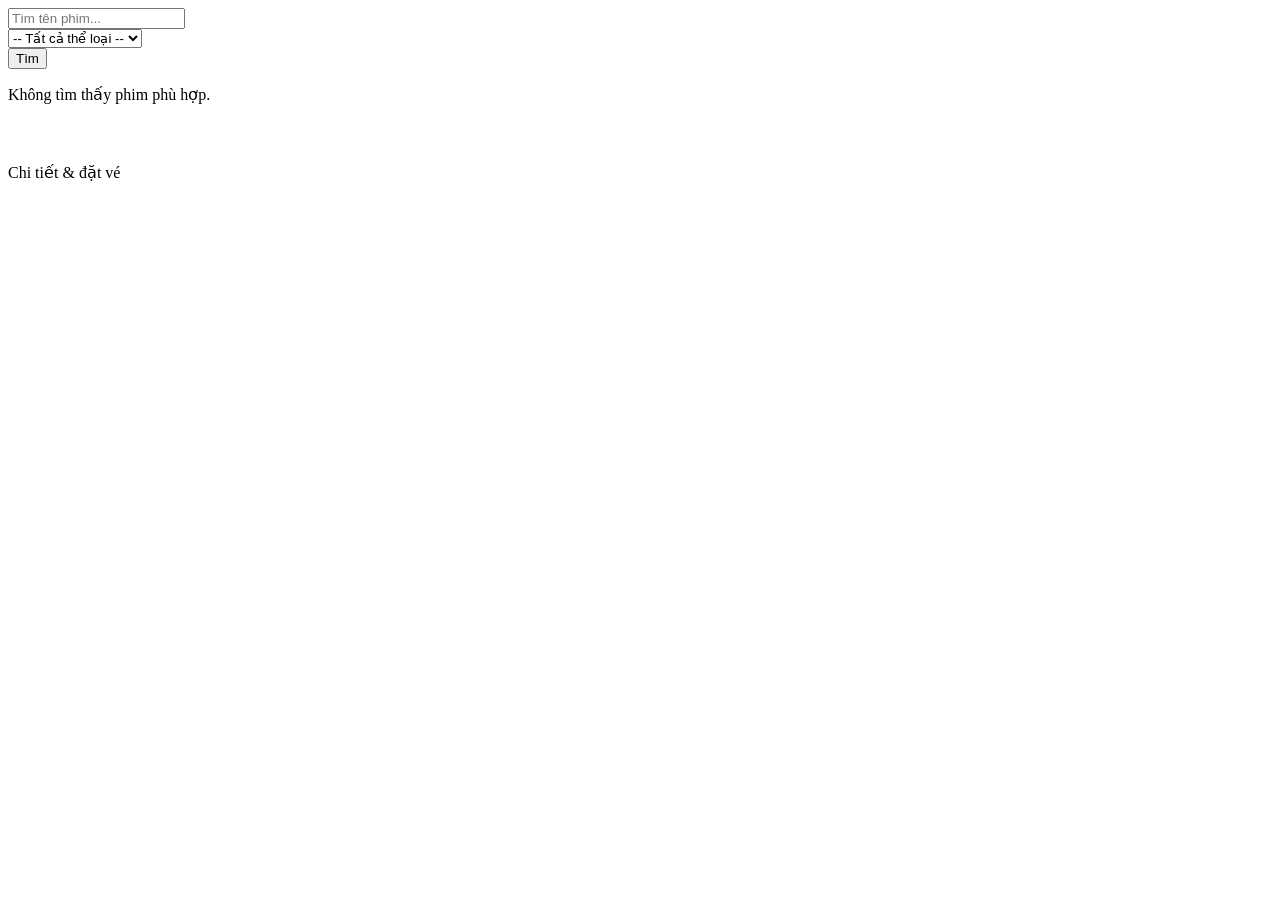
<file: src/main/resources/templates/index.html>
<!DOCTYPE html>
<html xmlns:th="http://www.thymeleaf.org" lang="vi">
<head th:replace="~{fragments/layout :: head('Phim')}"></head>
<body>
<nav th:replace="~{fragments/layout :: navbar}"></nav>
<main class="container py-4">
    <div th:replace="~{fragments/layout :: flash}"></div>

    <form class="row g-2 mb-4" th:action="@{/movies}" method="get">
        <div class="col-md-6">
            <input class="form-control" name="kw" th:value="${kw}" placeholder="Tìm tên phim...">
        </div>
        <div class="col-md-4">
            <select class="form-select" name="genreId">
                <option value="">-- Tất cả thể loại --</option>
                <option th:each="g : ${genres}" th:value="${g.genreId}" th:text="${g.genreName}"
                        th:selected="${g.genreId == genreId}"></option>
            </select>
        </div>
        <div class="col-md-2 d-grid"><button class="btn btn-primary">Tìm</button></div>
    </form>

    <p th:if="${movies.empty}" class="text-muted">Không tìm thấy phim phù hợp.</p>

    <div class="row row-cols-2 row-cols-md-4 g-4">
        <div class="col" th:each="m : ${movies.content}">
            <div class="card h-100">
                <img class="card-img-top poster" th:src="${m.posterUrl}" th:alt="${m.title}">
                <div class="card-body">
                    <span class="badge"
                          th:classappend="${m.status.name() == 'SHOWING'} ? 'bg-success' : 'bg-secondary'"
                          th:text="${m.status.name() == 'SHOWING'} ? 'Đang chiếu' : 'Sắp chiếu'"></span>
                    <span class="badge bg-danger" th:text="${m.ageRating}"></span>
                    <h6 class="card-title mt-2" th:text="${m.title}"></h6>
                    <p class="small text-muted mb-0" th:text="|${m.genre.genreName} · ${m.duration} phút|"></p>
                </div>
                <div class="card-footer bg-white border-0">
                    <a class="btn btn-outline-primary btn-sm w-100" th:href="@{/movies/{id}(id=${m.movieId})}">Chi tiết & đặt vé</a>
                </div>
            </div>
        </div>
    </div>

    <div class="mt-4" th:replace="~{fragments/layout :: pagination(${movies}, ${pageUrl})}"></div>
</main>
<footer th:replace="~{fragments/layout :: footer}"></footer>
</body>
</html>
</file>
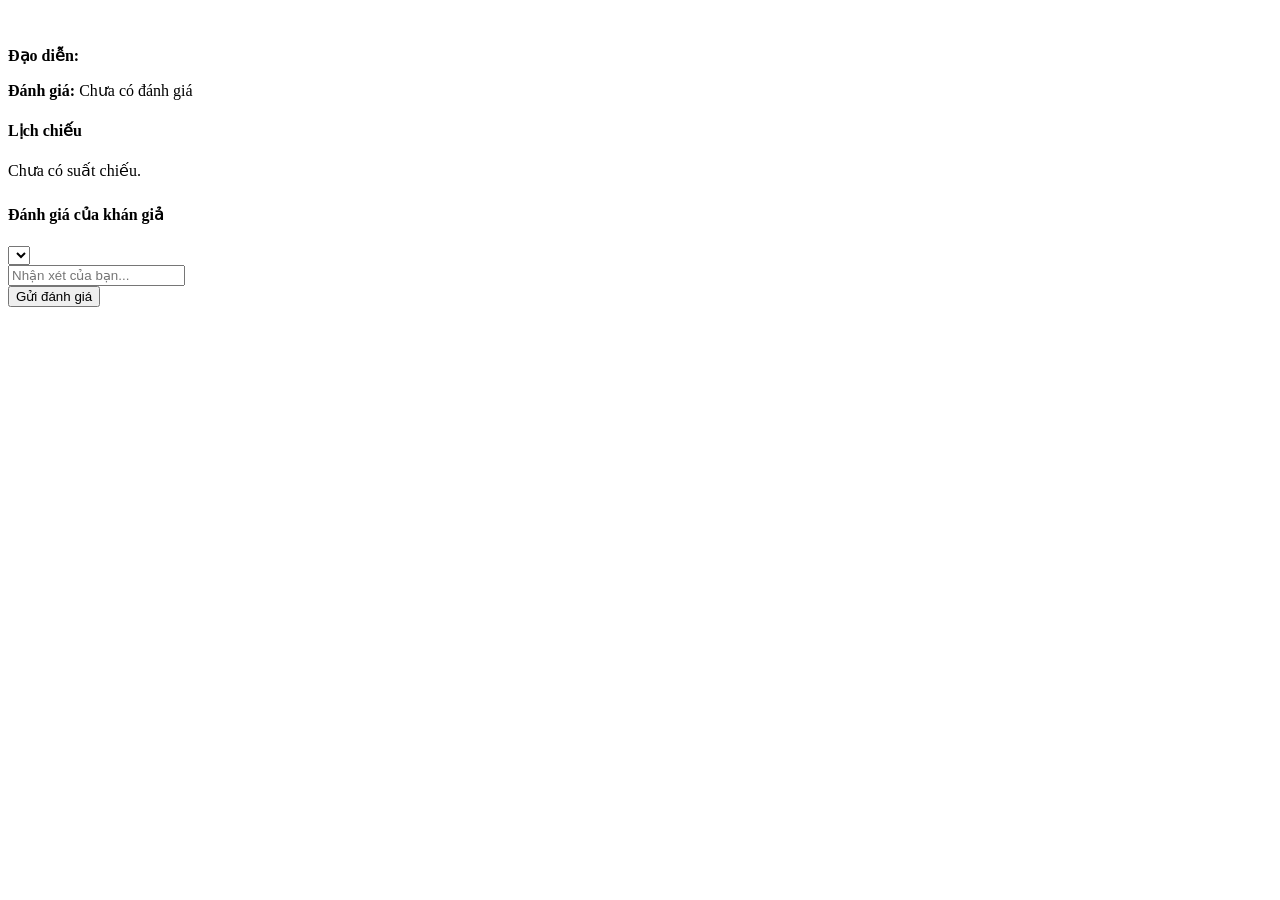
<file: src/main/resources/templates/movie-detail.html>
<!DOCTYPE html>
<html xmlns:th="http://www.thymeleaf.org" lang="vi">
<head th:replace="~{fragments/layout :: head(${movie.title})}"></head>
<body>
<nav th:replace="~{fragments/layout :: navbar}"></nav>
<main class="container py-4">
    <div th:replace="~{fragments/layout :: flash}"></div>

    <div class="row g-4">
        <div class="col-md-3"><img class="poster rounded" th:src="${movie.posterUrl}" th:alt="${movie.title}"></div>
        <div class="col-md-9">
            <h2 th:text="${movie.title}"></h2>
            <p>
                <span class="badge bg-danger" th:text="${movie.ageRating}"></span>
                <span class="badge bg-info text-dark" th:text="${movie.genre.genreName}"></span>
                <span class="text-muted" th:text="|${movie.duration} phút · Khởi chiếu ${#temporals.format(movie.releaseDate, 'dd/MM/yyyy')}|"></span>
            </p>
            <p><strong>Đạo diễn:</strong> <span th:text="${movie.director}"></span></p>
            <p th:text="${movie.description}"></p>
            <p>
                <strong>Đánh giá:</strong>
                <span th:if="${rating != null and rating.total > 0}"
                      th:text="|${#numbers.formatDecimal(rating.average, 1, 1)}/5 ⭐ (${rating.total} lượt)|"></span>
                <span th:if="${rating == null or rating.total == 0}" class="text-muted">Chưa có đánh giá</span>
            </p>
        </div>
    </div>

    <h4 class="mt-4">Lịch chiếu</h4>
    <p th:if="${showtimesByDate == null or showtimesByDate.isEmpty()}" class="text-muted">Chưa có suất chiếu.</p>
    <div th:if="${showtimesByDate != null}" th:each="entry : ${showtimesByDate}" class="mb-3">
        <h6 th:text="${#temporals.format(entry.key, 'EEEE, dd/MM/yyyy')}"></h6>
        <a th:each="s : ${entry.value}" class="btn btn-outline-success me-2 mb-2"
           th:href="@{/customer/showtimes/{id}/seats(id=${s.showtimeId})}"
           th:text="|${#temporals.format(s.startTime, 'HH:mm')} · ${s.room.roomName}|"></a>
    </div>

    <h4 class="mt-4">Đánh giá của khán giả</h4>
    <form th:if="${canReview}" th:action="@{/customer/movies/{id}/review(id=${movie.movieId})}"
          th:object="${reviewForm}" method="post" class="card card-body mb-3">
        <div class="row g-2">
            <div class="col-md-2">
                <select class="form-select" th:field="*{rating}">
                    <option th:each="i : ${#numbers.sequence(5, 1, -1)}" th:value="${i}" th:text="|${i} ⭐|"></option>
                </select>
            </div>
            <div class="col-md-8"><input class="form-control" th:field="*{comment}" placeholder="Nhận xét của bạn..."></div>
            <div class="col-md-2 d-grid"><button class="btn btn-primary">Gửi đánh giá</button></div>
        </div>
    </form>
    <div th:each="r : ${reviews}" class="border-bottom py-2">
        <strong th:text="${r.customer.fullName}"></strong>
        <span th:text="|${r.rating} ⭐|"></span>
        <small class="text-muted" th:text="${#temporals.format(r.reviewDate, 'dd/MM/yyyy')}"></small>
        <div th:text="${r.comment}"></div>
    </div>
</main>
<footer th:replace="~{fragments/layout :: footer}"></footer>
</body>
</html>
</file>
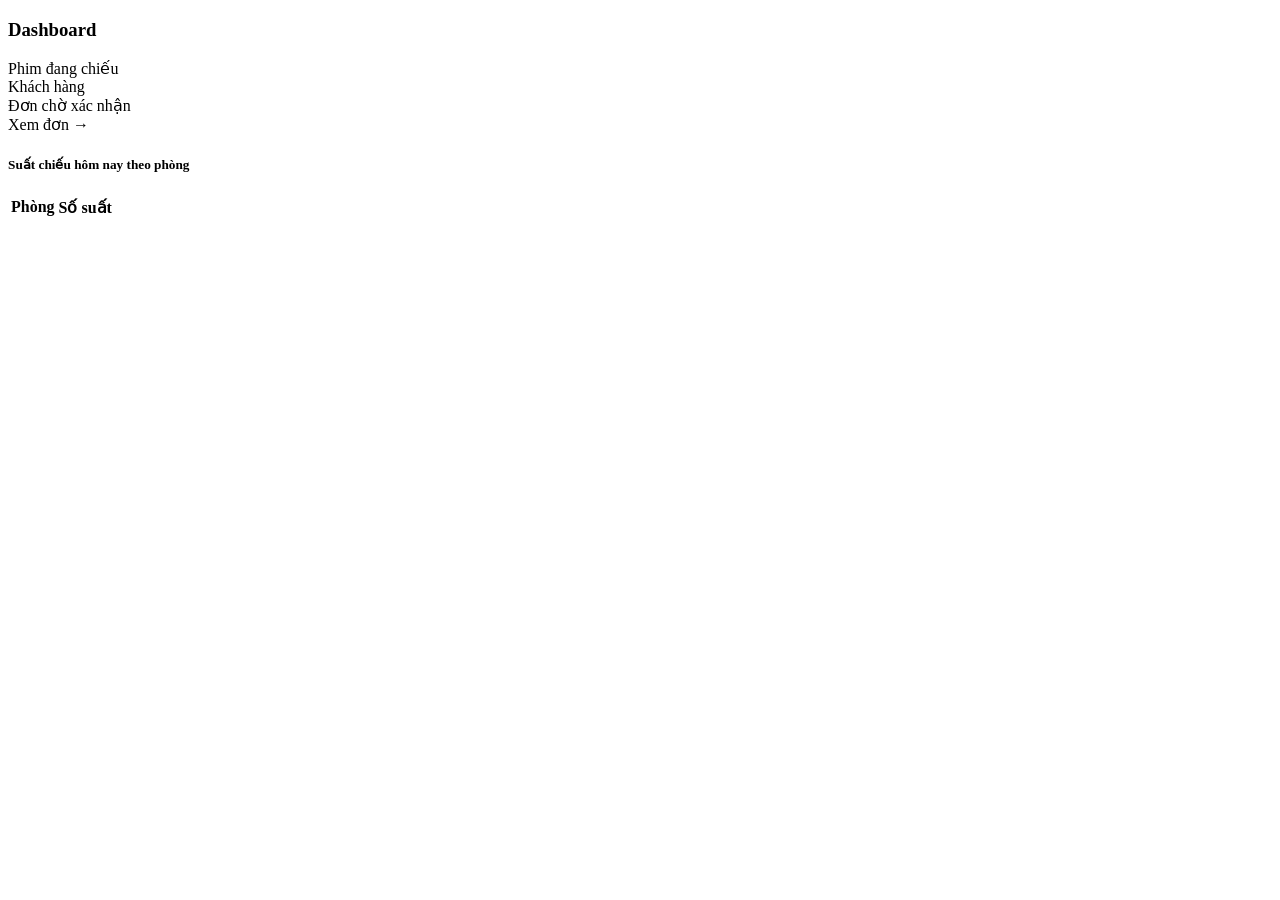
<file: src/main/resources/templates/admin/dashboard.html>
<!DOCTYPE html>
<html xmlns:th="http://www.thymeleaf.org" lang="vi">
<head th:replace="~{fragments/layout :: head('Dashboard')}"></head>
<body>
<nav th:replace="~{fragments/layout :: navbar}"></nav>
<main class="container py-4">
    <div th:replace="~{fragments/layout :: flash}"></div>
    <h3 class="mb-4">Dashboard</h3>
    <div class="row g-3 mb-4">
        <div class="col-md-4"><div class="card card-body"><div class="text-muted">Phim đang chiếu</div>
            <div class="fs-2 fw-bold" th:text="${stats.showingMovies}"></div></div></div>
        <div class="col-md-4"><div class="card card-body"><div class="text-muted">Khách hàng</div>
            <div class="fs-2 fw-bold" th:text="${stats.customers}"></div></div></div>
        <div class="col-md-4"><div class="card card-body"><div class="text-muted">Đơn chờ xác nhận</div>
            <div class="fs-2 fw-bold" th:text="${stats.pendingBookings}"></div>
            <a th:href="@{/admin/bookings(status='PENDING')}">Xem đơn →</a></div></div>
    </div>
    <h5>Suất chiếu hôm nay theo phòng</h5>
    <table class="table table-sm w-auto">
        <thead><tr><th>Phòng</th><th>Số suất</th></tr></thead>
        <tbody><tr th:each="r : ${stats.todayShowtimesByRoom}">
            <td th:text="${r.roomName}"></td><td th:text="${r.showtimeCount}"></td></tr></tbody>
    </table>
</main>
<footer th:replace="~{fragments/layout :: footer}"></footer>
</body>
</html>
</file>
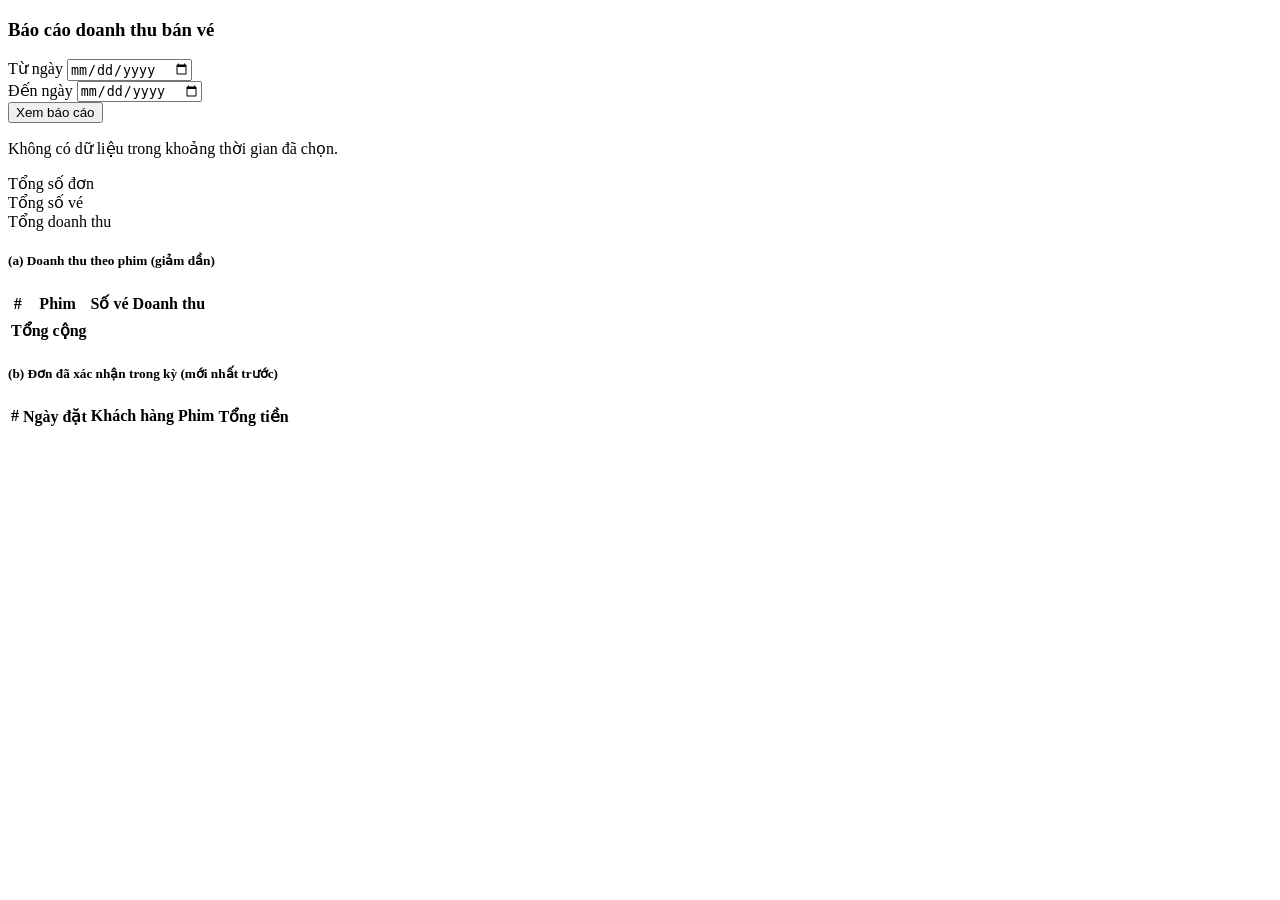
<file: src/main/resources/templates/admin/report.html>
<!DOCTYPE html>
<html xmlns:th="http://www.thymeleaf.org" lang="vi">
<head th:replace="~{fragments/layout :: head('Báo cáo')}"></head>
<body>
<nav th:replace="~{fragments/layout :: navbar}"></nav>
<main class="container py-4">
    <h3 class="mb-3">Báo cáo doanh thu bán vé</h3>
    <div th:replace="~{fragments/layout :: flash}"></div>
    <form class="row g-2 mb-4" method="get" th:action="@{/admin/reports}">
        <div class="col-md-4"><label class="form-label">Từ ngày</label>
            <input type="date" class="form-control" name="startDate" th:value="${startDate}"></div>
        <div class="col-md-4"><label class="form-label">Đến ngày</label>
            <input type="date" class="form-control" name="endDate" th:value="${endDate}"></div>
        <div class="col-md-4 d-grid align-self-end"><button class="btn btn-primary">Xem báo cáo</button></div>
    </form>

    <th:block th:if="${report != null}">
        <p th:if="${report.empty}" class="text-muted">Không có dữ liệu trong khoảng thời gian đã chọn.</p>
        <th:block th:unless="${report.empty}">
            <div class="row g-3 mb-4">
                <div class="col-md-4"><div class="card card-body"><div class="text-muted">Tổng số đơn</div>
                    <div class="fs-3 fw-bold" th:text="${report.totalBookings}"></div></div></div>
                <div class="col-md-4"><div class="card card-body"><div class="text-muted">Tổng số vé</div>
                    <div class="fs-3 fw-bold" th:text="${report.totalTickets}"></div></div></div>
                <div class="col-md-4"><div class="card card-body"><div class="text-muted">Tổng doanh thu</div>
                    <div class="fs-3 fw-bold" th:text="${#numbers.formatDecimal(report.totalRevenue, 0, 'COMMA', 0, 'POINT')} + 'đ'"></div></div></div>
            </div>

            <h5>(a) Doanh thu theo phim (giảm dần)</h5>
            <table class="table table-sm">
                <thead class="table-light"><tr><th>#</th><th>Phim</th><th>Số vé</th><th>Doanh thu</th></tr></thead>
                <tbody><tr th:each="r, st : ${report.revenueByMovie}">
                    <td th:text="${st.count}"></td>
                    <td th:text="${r.title}"></td>
                    <td th:text="${r.ticketCount}"></td>
                    <td th:text="${#numbers.formatDecimal(r.revenue, 0, 'COMMA', 0, 'POINT')} + 'đ'"></td>
                </tr></tbody>
                <tfoot class="table-light"><tr>
                    <th colspan="2">Tổng cộng</th>
                    <th th:text="${report.totalTickets}"></th>
                    <th th:text="${#numbers.formatDecimal(report.totalRevenue, 0, 'COMMA', 0, 'POINT')} + 'đ'"></th>
                </tr></tfoot>
            </table>

            <h5 class="mt-4">(b) Đơn đã xác nhận trong kỳ (mới nhất trước)</h5>
            <table class="table table-sm">
                <thead class="table-light"><tr><th>#</th><th>Ngày đặt</th><th>Khách hàng</th><th>Phim</th><th>Tổng tiền</th></tr></thead>
                <tbody><tr th:each="b : ${report.bookings}">
                    <td><a th:href="@{/admin/bookings/{id}(id=${b.bookingId})}" th:text="${b.bookingId}"></a></td>
                    <td th:text="${#temporals.format(b.bookingDate, 'dd/MM/yyyy HH:mm')}"></td>
                    <td th:text="${b.customer.fullName}"></td>
                    <td th:text="${b.showtime.movie.title}"></td>
                    <td th:text="${#numbers.formatDecimal(b.totalAmount, 0, 'COMMA', 0, 'POINT')} + 'đ'"></td>
                </tr></tbody>
                <tfoot class="table-light"><tr>
                    <th colspan="4" th:text="|Tổng cộng: ${report.totalBookings} đơn|"></th>
                    <th th:text="${#numbers.formatDecimal(report.totalRevenue, 0, 'COMMA', 0, 'POINT')} + 'đ'"></th>
                </tr></tfoot>
            </table>
        </th:block>
    </th:block>
</main>
<footer th:replace="~{fragments/layout :: footer}"></footer>
</body>
</html>
</file>
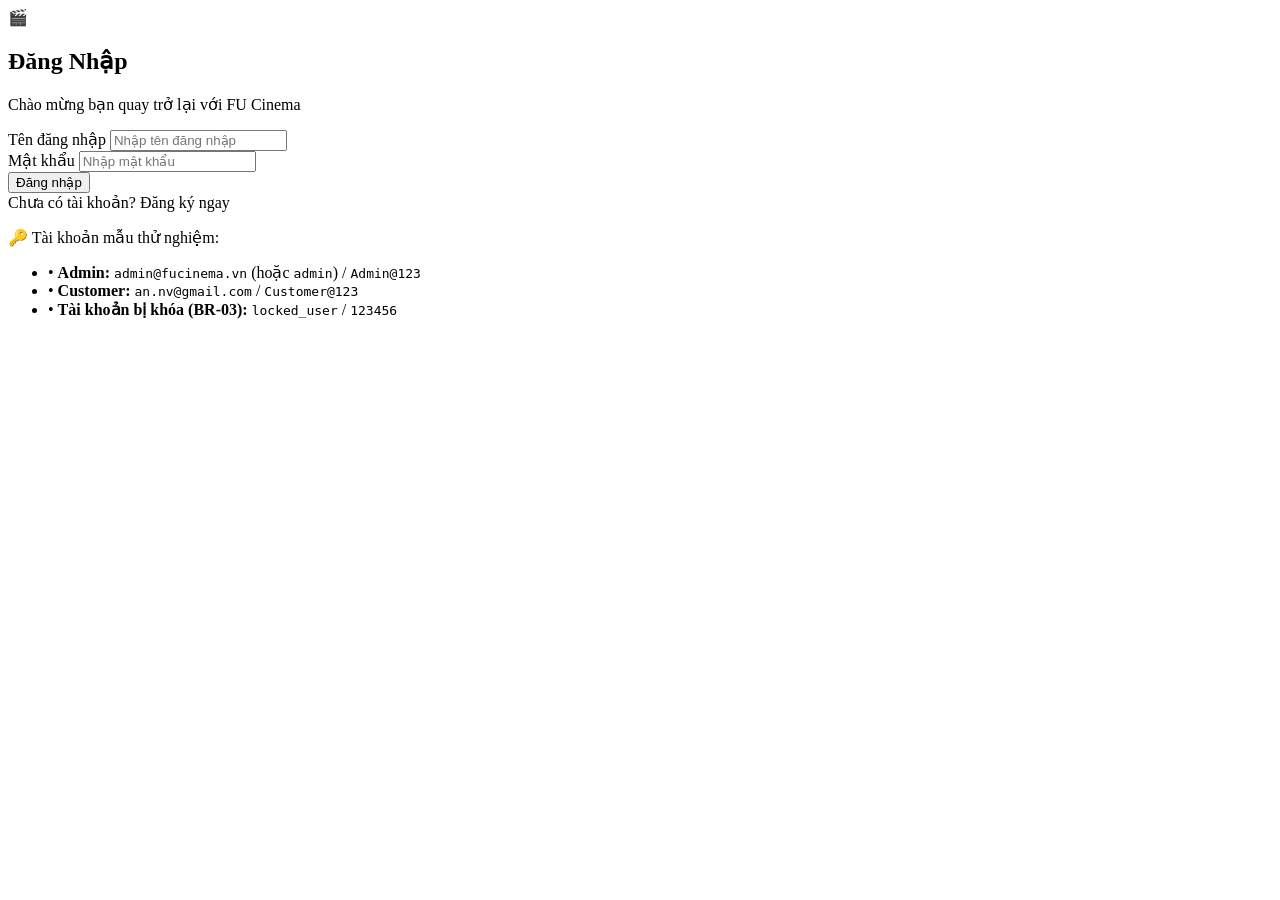
<file: src/main/resources/templates/auth/login.html>
<!DOCTYPE html>
<html xmlns:th="http://www.thymeleaf.org" lang="vi">
<head th:replace="~{fragments/layout :: head('Đăng nhập')}"></head>
<body class="bg-dark text-light min-vh-100 d-flex flex-column">

<nav th:replace="~{fragments/layout :: navbar}"></nav>
<div th:replace="~{fragments/layout :: flash}"></div>

<main class="container my-auto py-5">
    <div class="row justify-content-center">
        <div class="col-md-6 col-lg-5">
            <div class="card bg-secondary bg-opacity-25 border-secondary text-light shadow-lg rounded-4 p-4">
                <div class="card-body">
                    <div class="text-center mb-4">
                        <span class="fs-1">🎬</span>
                        <h2 class="fw-bold text-warning mt-2">Đăng Nhập</h2>
                        <p class="text-secondary small">Chào mừng bạn quay trở lại với FU Cinema</p>
                    </div>

                    <form th:action="@{/login}" th:object="${loginForm}" method="post">
                        <input type="hidden" name="redirect" th:value="${redirect}" />

                        <div class="mb-3">
                            <label for="username" class="form-label fw-semibold">Tên đăng nhập</label>
                            <input type="text"
                                   id="username"
                                   th:field="*{username}"
                                   class="form-control bg-dark text-light border-secondary"
                                   th:classappend="${#fields.hasErrors('username')} ? 'is-invalid' : ''"
                                   placeholder="Nhập tên đăng nhập"
                                   required />
                            <div class="invalid-feedback" th:if="${#fields.hasErrors('username')}" th:errors="*{username}"></div>
                        </div>

                        <div class="mb-4">
                            <label for="password" class="form-label fw-semibold">Mật khẩu</label>
                            <input type="password"
                                   id="password"
                                   th:field="*{password}"
                                   class="form-control bg-dark text-light border-secondary"
                                   th:classappend="${#fields.hasErrors('password')} ? 'is-invalid' : ''"
                                   placeholder="Nhập mật khẩu"
                                   required />
                            <div class="invalid-feedback" th:if="${#fields.hasErrors('password')}" th:errors="*{password}"></div>
                        </div>

                        <button type="submit" class="btn btn-warning w-100 fw-bold py-2 mb-3 shadow-sm">
                            Đăng nhập
                        </button>
                    </form>

                    <div class="text-center mb-4">
                        <span class="text-secondary">Chưa có tài khoản? </span>
                        <a th:href="@{/register}" class="text-warning text-decoration-none fw-semibold">Đăng ký ngay</a>
                    </div>

                    <!-- Gợi ý tài khoản mẫu -->
                    <div class="border-top border-secondary pt-3 mt-2">
                        <p class="small text-secondary mb-2 fw-semibold">🔑 Tài khoản mẫu thử nghiệm:</p>
                        <ul class="list-unstyled small text-secondary mb-0">
                            <li class="mb-1">• <strong>Admin:</strong> <code>admin@fucinema.vn</code> (hoặc <code>admin</code>) / <code>Admin@123</code></li>
                            <li class="mb-1">• <strong>Customer:</strong> <code>an.nv@gmail.com</code> / <code>Customer@123</code></li>
                            <li>• <strong>Tài khoản bị khóa (BR-03):</strong> <code>locked_user</code> / <code>123456</code></li>
                        </ul>
                    </div>
                </div>
            </div>
        </div>
    </div>
</main>

<footer th:replace="~{fragments/layout :: footer}"></footer>
</body>
</html>
</file>
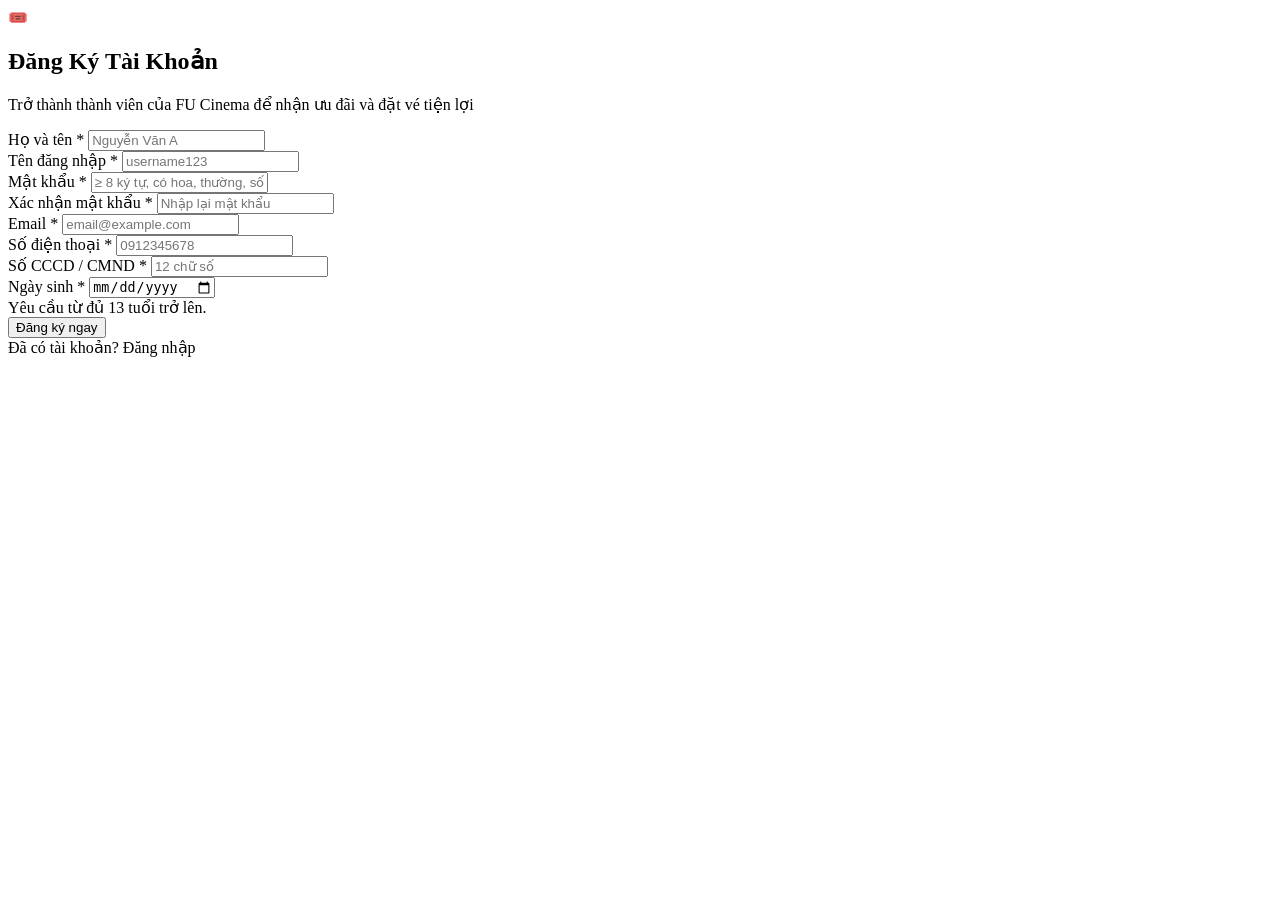
<file: src/main/resources/templates/auth/register.html>
<!DOCTYPE html>
<html xmlns:th="http://www.thymeleaf.org" lang="vi">
<head th:replace="~{fragments/layout :: head('Đăng ký tài khoản')}"></head>
<body class="bg-dark text-light min-vh-100 d-flex flex-column">

<nav th:replace="~{fragments/layout :: navbar}"></nav>
<div th:replace="~{fragments/layout :: flash}"></div>

<main class="container my-auto py-5">
    <div class="row justify-content-center">
        <div class="col-md-8 col-lg-7">
            <div class="card bg-secondary bg-opacity-25 border-secondary text-light shadow-lg rounded-4 p-4">
                <div class="card-body">
                    <div class="text-center mb-4">
                        <span class="fs-1">🎟️</span>
                        <h2 class="fw-bold text-warning mt-2">Đăng Ký Tài Khoản</h2>
                        <p class="text-secondary small">Trở thành thành viên của FU Cinema để nhận ưu đãi và đặt vé tiện lợi</p>
                    </div>

                    <form th:action="@{/register}" th:object="${registerForm}" method="post">
                        <div class="row g-3">
                            <!-- Họ và tên -->
                            <div class="col-md-6">
                                <label for="fullName" class="form-label fw-semibold">Họ và tên <span class="text-danger">*</span></label>
                                <input type="text"
                                       id="fullName"
                                       th:field="*{fullName}"
                                       class="form-control bg-dark text-light border-secondary"
                                       th:classappend="${#fields.hasErrors('fullName')} ? 'is-invalid' : ''"
                                       placeholder="Nguyễn Văn A"
                                       required />
                                <div class="invalid-feedback" th:if="${#fields.hasErrors('fullName')}" th:errors="*{fullName}"></div>
                            </div>

                            <!-- Tên đăng nhập -->
                            <div class="col-md-6">
                                <label for="username" class="form-label fw-semibold">Tên đăng nhập <span class="text-danger">*</span></label>
                                <input type="text"
                                       id="username"
                                       th:field="*{username}"
                                       class="form-control bg-dark text-light border-secondary"
                                       th:classappend="${#fields.hasErrors('username')} ? 'is-invalid' : ''"
                                       placeholder="username123"
                                       required />
                                <div class="invalid-feedback" th:if="${#fields.hasErrors('username')}" th:errors="*{username}"></div>
                            </div>

                            <!-- Mật khẩu -->
                            <div class="col-md-6">
                                <label for="password" class="form-label fw-semibold">Mật khẩu <span class="text-danger">*</span></label>
                                <input type="password"
                                       id="password"
                                       th:field="*{password}"
                                       class="form-control bg-dark text-light border-secondary"
                                       th:classappend="${#fields.hasErrors('password')} ? 'is-invalid' : ''"
                                       placeholder="≥ 8 ký tự, có hoa, thường, số"
                                       required />
                                <div class="invalid-feedback" th:if="${#fields.hasErrors('password')}" th:errors="*{password}"></div>
                            </div>

                            <!-- Xác nhận mật khẩu -->
                            <div class="col-md-6">
                                <label for="confirmPassword" class="form-label fw-semibold">Xác nhận mật khẩu <span class="text-danger">*</span></label>
                                <input type="password"
                                       id="confirmPassword"
                                       th:field="*{confirmPassword}"
                                       class="form-control bg-dark text-light border-secondary"
                                       th:classappend="${#fields.hasErrors('confirmPassword')} ? 'is-invalid' : ''"
                                       placeholder="Nhập lại mật khẩu"
                                       required />
                                <div class="invalid-feedback" th:if="${#fields.hasErrors('confirmPassword')}" th:errors="*{confirmPassword}"></div>
                            </div>

                            <!-- Email -->
                            <div class="col-md-6">
                                <label for="email" class="form-label fw-semibold">Email <span class="text-danger">*</span></label>
                                <input type="email"
                                       id="email"
                                       th:field="*{email}"
                                       class="form-control bg-dark text-light border-secondary"
                                       th:classappend="${#fields.hasErrors('email')} ? 'is-invalid' : ''"
                                       placeholder="email@example.com"
                                       required />
                                <div class="invalid-feedback" th:if="${#fields.hasErrors('email')}" th:errors="*{email}"></div>
                            </div>

                            <!-- Số điện thoại -->
                            <div class="col-md-6">
                                <label for="mobile" class="form-label fw-semibold">Số điện thoại <span class="text-danger">*</span></label>
                                <input type="tel"
                                       id="mobile"
                                       th:field="*{mobile}"
                                       class="form-control bg-dark text-light border-secondary"
                                       th:classappend="${#fields.hasErrors('mobile')} ? 'is-invalid' : ''"
                                       placeholder="0912345678"
                                       required />
                                <div class="invalid-feedback" th:if="${#fields.hasErrors('mobile')}" th:errors="*{mobile}"></div>
                            </div>

                            <!-- Số CCCD -->
                            <div class="col-md-6">
                                <label for="identityCard" class="form-label fw-semibold">Số CCCD / CMND <span class="text-danger">*</span></label>
                                <input type="text"
                                       id="identityCard"
                                       th:field="*{identityCard}"
                                       class="form-control bg-dark text-light border-secondary"
                                       th:classappend="${#fields.hasErrors('identityCard')} ? 'is-invalid' : ''"
                                       placeholder="12 chữ số"
                                       required />
                                <div class="invalid-feedback" th:if="${#fields.hasErrors('identityCard')}" th:errors="*{identityCard}"></div>
                            </div>

                            <!-- Ngày sinh -->
                            <div class="col-md-6">
                                <label for="birthday" class="form-label fw-semibold">Ngày sinh <span class="text-danger">*</span></label>
                                <input type="date"
                                       id="birthday"
                                       th:field="*{birthday}"
                                       class="form-control bg-dark text-light border-secondary"
                                       th:classappend="${#fields.hasErrors('birthday')} ? 'is-invalid' : ''"
                                       required />
                                <div class="invalid-feedback" th:if="${#fields.hasErrors('birthday')}" th:errors="*{birthday}"></div>
                                <div class="form-text text-secondary small">Yêu cầu từ đủ 13 tuổi trở lên.</div>
                            </div>
                        </div>

                        <button type="submit" class="btn btn-warning w-100 fw-bold py-2 mt-4 mb-3 shadow-sm">
                            Đăng ký ngay
                        </button>
                    </form>

                    <div class="text-center">
                        <span class="text-secondary">Đã có tài khoản? </span>
                        <a th:href="@{/login}" class="text-warning text-decoration-none fw-semibold">Đăng nhập</a>
                    </div>
                </div>
            </div>
        </div>
    </div>
</main>

<footer th:replace="~{fragments/layout :: footer}"></footer>
</body>
</html>
</file>
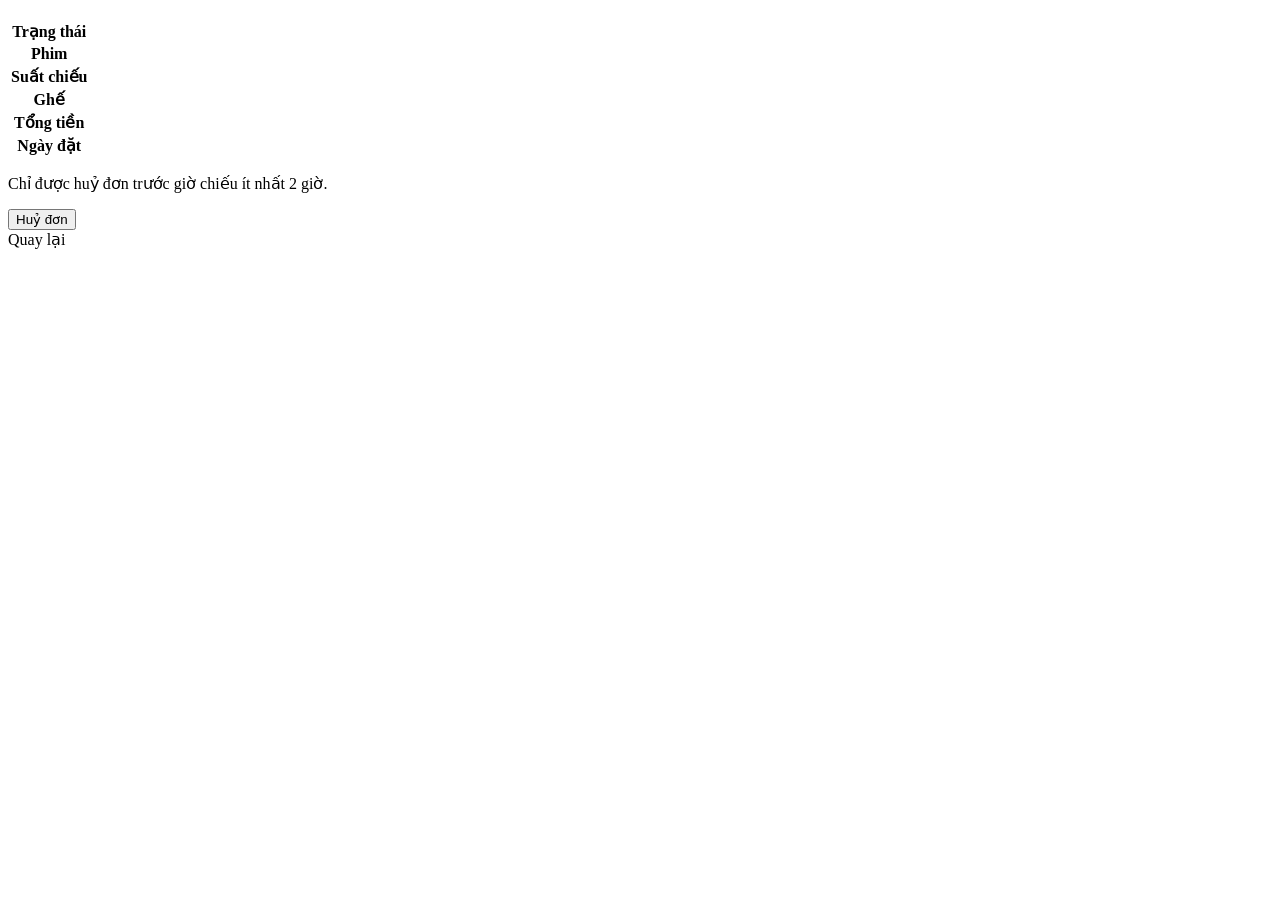
<file: src/main/resources/templates/customer/booking-detail.html>
<!DOCTYPE html>
<html xmlns:th="http://www.thymeleaf.org" lang="vi">
<head th:replace="~{fragments/layout :: head('Chi tiết vé')}"></head>
<body>
<nav th:replace="~{fragments/layout :: navbar}"></nav>
<main class="container py-4" style="max-width: 720px">
    <div th:replace="~{fragments/layout :: flash}"></div>
    <h3 th:text="|Đơn #${booking.bookingId}|"></h3>
    <table class="table">
        <tr><th>Trạng thái</th><td th:text="${booking.status}"></td></tr>
        <tr><th>Phim</th><td th:text="${booking.showtime.movie.title}"></td></tr>
        <tr><th>Suất chiếu</th><td th:text="|${#temporals.format(booking.showtime.startTime, 'dd/MM/yyyy HH:mm')} · ${booking.showtime.room.roomName}|"></td></tr>
        <tr><th>Ghế</th><td><span class="badge bg-dark me-1" th:each="t : ${booking.tickets}" th:text="${t.seatCode}"></span></td></tr>
        <tr><th>Tổng tiền</th><td class="fw-bold" th:text="${#numbers.formatDecimal(booking.totalAmount, 0, 'COMMA', 0, 'POINT')} + 'đ'"></td></tr>
        <tr><th>Ngày đặt</th><td th:text="${#temporals.format(booking.bookingDate, 'dd/MM/yyyy HH:mm')}"></td></tr>
    </table>
    <p class="text-muted">Chỉ được huỷ đơn trước giờ chiếu ít nhất 2 giờ.</p>
    <form th:if="${booking.status.name() != 'CANCELLED'}" method="post"
          th:action="@{/customer/bookings/{id}/cancel(id=${booking.bookingId})}"
          onsubmit="return confirm('Bạn chắc chắn muốn huỷ đơn này?');" class="d-inline">
        <button class="btn btn-outline-danger">Huỷ đơn</button>
    </form>
    <a class="btn btn-secondary" th:href="@{/customer/bookings}">Quay lại</a>
</main>
<footer th:replace="~{fragments/layout :: footer}"></footer>
</body>
</html>
</file>
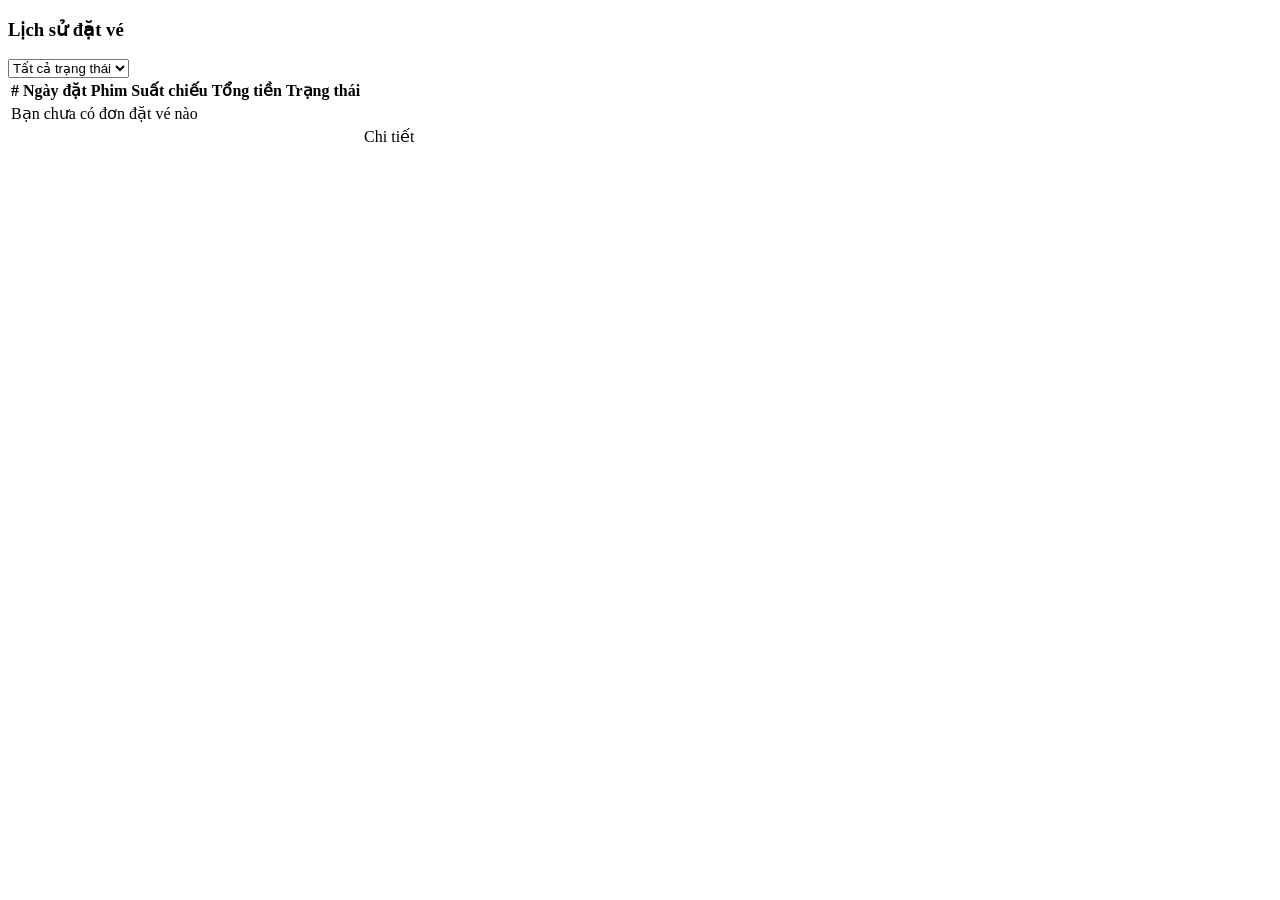
<file: src/main/resources/templates/customer/bookings.html>
<!DOCTYPE html>
<html xmlns:th="http://www.thymeleaf.org" lang="vi">
<head th:replace="~{fragments/layout :: head('Vé của tôi')}"></head>
<body>
<nav th:replace="~{fragments/layout :: navbar}"></nav>
<main class="container py-4">
    <div th:replace="~{fragments/layout :: flash}"></div>
    <h3 class="mb-3">Lịch sử đặt vé</h3>
    <form class="row g-2 mb-3" method="get" th:action="@{/customer/bookings}">
        <div class="col-md-3">
            <select class="form-select" name="status" onchange="this.form.submit()">
                <option value="">Tất cả trạng thái</option>
                <option th:each="st : ${statuses}" th:value="${st}" th:text="${st}" th:selected="${st == status}"></option>
            </select>
        </div>
    </form>
    <table class="table table-hover align-middle">
        <thead class="table-light"><tr><th>#</th><th>Ngày đặt</th><th>Phim</th><th>Suất chiếu</th><th>Tổng tiền</th><th>Trạng thái</th><th></th></tr></thead>
        <tbody>
        <tr th:if="${bookings.empty}"><td colspan="7" class="text-center text-muted">Bạn chưa có đơn đặt vé nào</td></tr>
        <tr th:each="b : ${bookings.content}">
            <td th:text="${b.bookingId}"></td>
            <td th:text="${#temporals.format(b.bookingDate, 'dd/MM/yyyy HH:mm')}"></td>
            <td th:text="${b.showtime.movie.title}"></td>
            <td th:text="|${#temporals.format(b.showtime.startTime, 'dd/MM/yyyy HH:mm')} · ${b.showtime.room.roomName}|"></td>
            <td th:text="${#numbers.formatDecimal(b.totalAmount, 0, 'COMMA', 0, 'POINT')} + 'đ'"></td>
            <td th:text="${b.status}"></td>
            <td><a class="btn btn-sm btn-outline-primary" th:href="@{/customer/bookings/{id}(id=${b.bookingId})}">Chi tiết</a></td>
        </tr>
        </tbody>
    </table>
    <div th:replace="~{fragments/layout :: pagination(${bookings}, ${pageUrl})}"></div>
</main>
<footer th:replace="~{fragments/layout :: footer}"></footer>
</body>
</html>
</file>
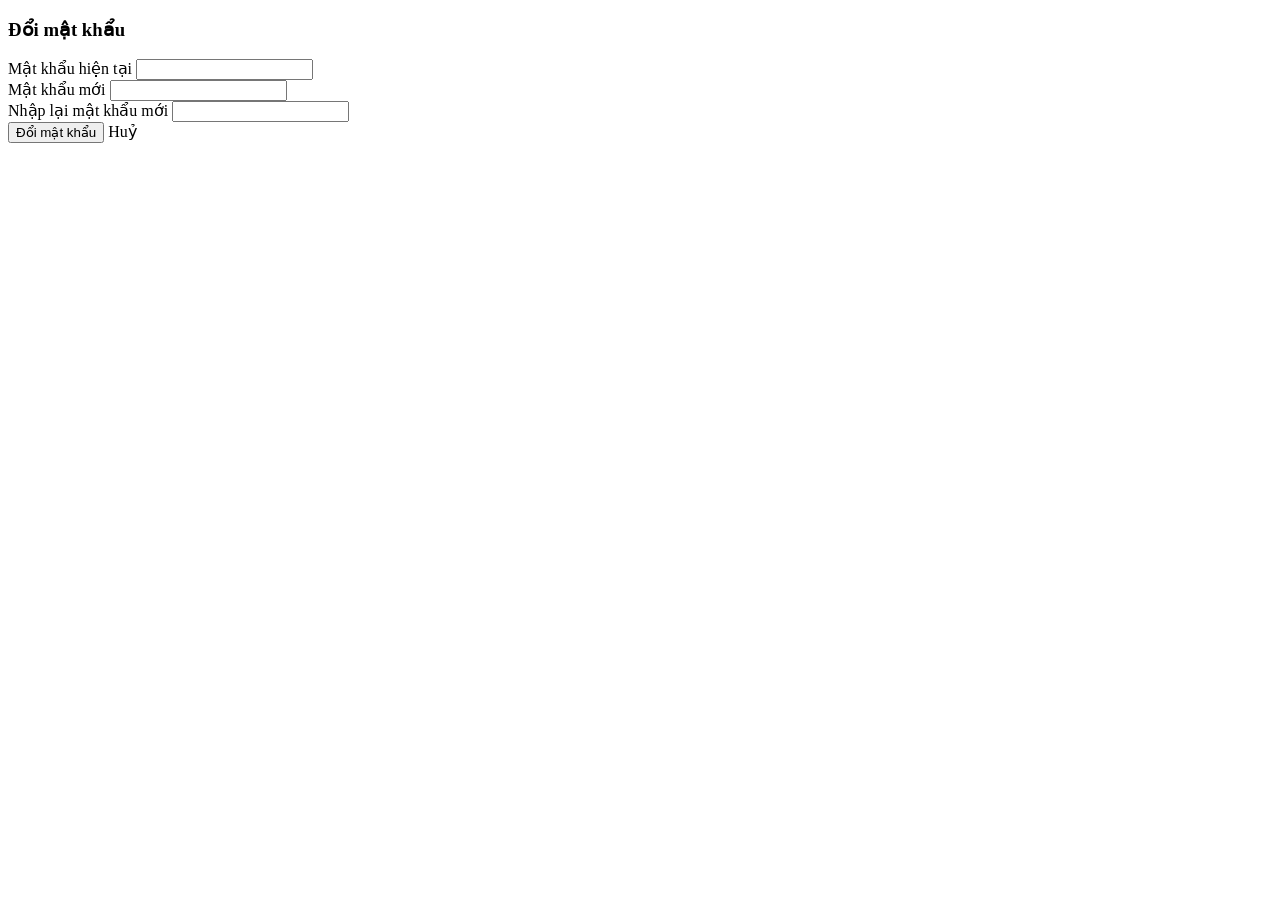
<file: src/main/resources/templates/customer/password.html>
<!DOCTYPE html>
<html xmlns:th="http://www.thymeleaf.org" lang="vi">
<head th:replace="~{fragments/layout :: head('Đổi mật khẩu')}"></head>
<body>
<nav th:replace="~{fragments/layout :: navbar}"></nav>
<main class="container py-4" style="max-width: 480px">
    <h3>Đổi mật khẩu</h3>
    <div th:replace="~{fragments/layout :: flash}"></div>
    <form method="post" th:action="@{/customer/password}" th:object="${form}" novalidate>
        <div class="mb-3">
            <label class="form-label">Mật khẩu hiện tại</label>
            <input type="password" class="form-control" th:field="*{currentPassword}" th:errorclass="is-invalid">
            <div class="invalid-feedback" th:errors="*{currentPassword}"></div>
        </div>
        <div class="mb-3">
            <label class="form-label">Mật khẩu mới</label>
            <input type="password" class="form-control" th:field="*{newPassword}" th:errorclass="is-invalid">
            <div class="invalid-feedback" th:errors="*{newPassword}"></div>
        </div>
        <div class="mb-3">
            <label class="form-label">Nhập lại mật khẩu mới</label>
            <input type="password" class="form-control" th:field="*{confirmPassword}" th:errorclass="is-invalid">
            <div class="invalid-feedback" th:errors="*{confirmPassword}"></div>
        </div>
        <button class="btn btn-primary">Đổi mật khẩu</button>
        <a class="btn btn-secondary" th:href="@{/customer/profile}">Huỷ</a>
    </form>
</main>
<footer th:replace="~{fragments/layout :: footer}"></footer>
</body>
</html>
</file>
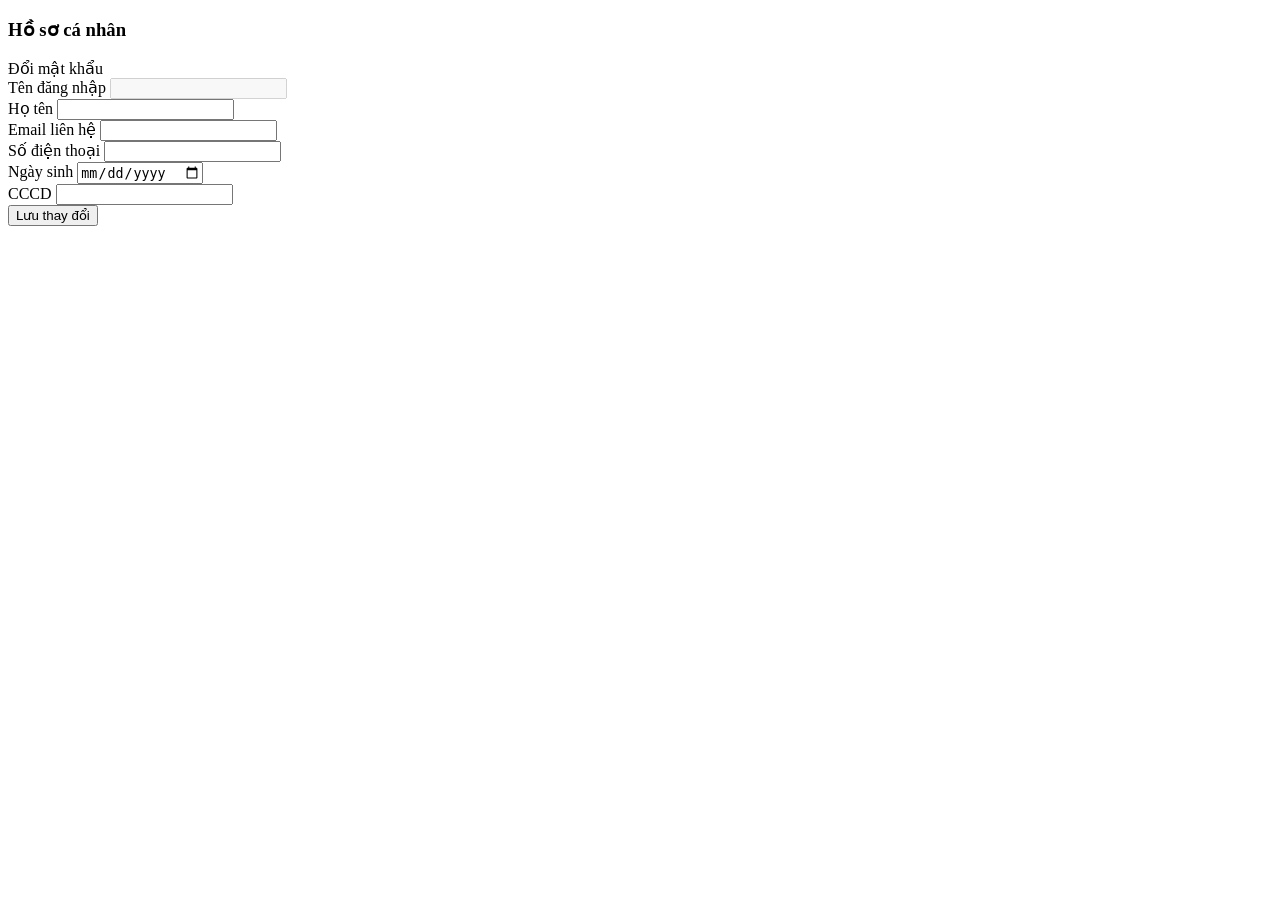
<file: src/main/resources/templates/customer/profile.html>
<!DOCTYPE html>
<html xmlns:th="http://www.thymeleaf.org" lang="vi">
<head th:replace="~{fragments/layout :: head('Hồ sơ')}"></head>
<body>
<nav th:replace="~{fragments/layout :: navbar}"></nav>
<main class="container py-4" style="max-width: 720px">
    <div class="d-flex justify-content-between">
        <h3>Hồ sơ cá nhân</h3>
        <a class="btn btn-outline-secondary" th:href="@{/customer/password}">Đổi mật khẩu</a>
    </div>
    <div th:replace="~{fragments/layout :: flash}"></div>
    <form method="post" th:action="@{/customer/profile}" th:object="${form}" novalidate class="row g-3 mt-1">
        <div class="col-12">
            <label class="form-label">Tên đăng nhập</label>
            <input class="form-control" th:value="*{username}" disabled>
        </div>
        <div class="col-12">
            <label class="form-label">Họ tên</label>
            <input class="form-control" th:field="*{fullName}" th:errorclass="is-invalid">
            <div class="invalid-feedback" th:errors="*{fullName}"></div>
        </div>
        <div class="col-md-6">
            <label class="form-label">Email liên hệ</label>
            <input type="email" class="form-control" th:field="*{email}" th:errorclass="is-invalid">
            <div class="invalid-feedback" th:errors="*{email}"></div>
        </div>
        <div class="col-md-6">
            <label class="form-label">Số điện thoại</label>
            <input class="form-control" th:field="*{mobile}" th:errorclass="is-invalid">
            <div class="invalid-feedback" th:errors="*{mobile}"></div>
        </div>
        <div class="col-md-6">
            <label class="form-label">Ngày sinh</label>
            <input type="date" class="form-control" th:field="*{birthday}" th:errorclass="is-invalid">
            <div class="invalid-feedback" th:errors="*{birthday}"></div>
        </div>
        <div class="col-md-6">
            <label class="form-label">CCCD</label>
            <input class="form-control" th:field="*{identityCard}" th:errorclass="is-invalid">
            <div class="invalid-feedback" th:errors="*{identityCard}"></div>
        </div>
        <div class="col-12"><button class="btn btn-primary">Lưu thay đổi</button></div>
    </form>
</main>
<footer th:replace="~{fragments/layout :: footer}"></footer>
</body>
</html>
</file>
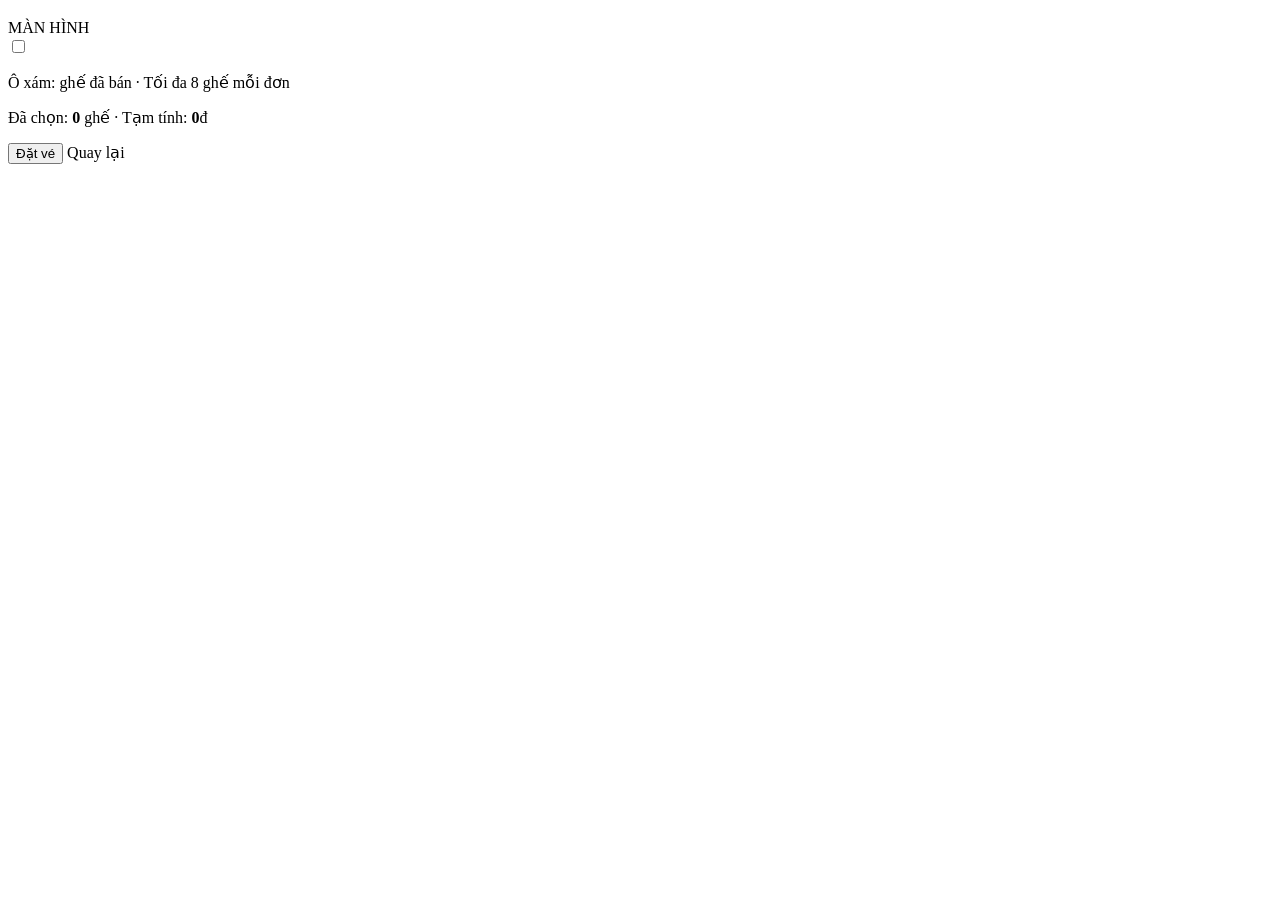
<file: src/main/resources/templates/customer/seats.html>
<!DOCTYPE html>
<html xmlns:th="http://www.thymeleaf.org" lang="vi">
<head th:replace="~{fragments/layout :: head('Chọn ghế')}"></head>
<body>
<nav th:replace="~{fragments/layout :: navbar}"></nav>
<main class="container py-4" th:with="s=${seatMap.showtime}">
    <div th:replace="~{fragments/layout :: flash}"></div>
    <h3 th:text="${s.movie.title}"></h3>
    <p class="text-muted"
       th:text="|${#temporals.format(s.startTime, 'dd/MM/yyyy HH:mm')} · ${s.room.roomName} (${s.room.roomType.label}) · ${#numbers.formatDecimal(s.ticketPrice, 0, 'COMMA', 0, 'POINT')}đ/vé|"></p>

    <form method="post" th:action="@{/customer/bookings}">
        <input type="hidden" name="showtimeId" th:value="${s.showtimeId}">
        <div class="screen py-1">MÀN HÌNH</div>
        <div class="seat-grid">
            <div class="seat-row" th:each="row : ${seatMap.rowLabels}">
                <span class="row-label" th:text="${row}"></span>
                <span th:each="n : ${#numbers.sequence(1, seatMap.seatsPerRow)}"
                      th:with="code=${row + n}"
                      class="seat" th:classappend="${seatMap.isSold(code)} ? 'sold'">
                    <input type="checkbox" name="seatCodes" th:id="${code}" th:value="${code}"
                           th:disabled="${seatMap.isSold(code)}">
                    <label th:for="${code}" th:text="${code}"></label>
                </span>
            </div>
        </div>
        <p class="mt-3 small text-muted">Ô xám: ghế đã bán · Tối đa 8 ghế mỗi đơn</p>
        <p>Đã chọn: <strong id="count">0</strong> ghế · Tạm tính: <strong id="total">0</strong>đ</p>
        <button class="btn btn-success">Đặt vé</button>
        <a class="btn btn-secondary" th:href="@{/movies/{id}(id=${s.movie.movieId})}">Quay lại</a>
    </form>
</main>
<footer th:replace="~{fragments/layout :: footer}"></footer>
<!-- Chỉ để hiển thị tạm tính; tổng tiền thật được TÍNH LẠI ở server -->
<script th:inline="javascript">
    const price = /*[[${seatMap.showtime.ticketPrice}]]*/ 0;
    document.querySelectorAll('input[name=seatCodes]').forEach(cb => cb.addEventListener('change', () => {
        const n = document.querySelectorAll('input[name=seatCodes]:checked').length;
        document.getElementById('count').textContent = n;
        document.getElementById('total').textContent = (n * price).toLocaleString('vi-VN');
    }));
</script>
</body>
</html>
</file>
